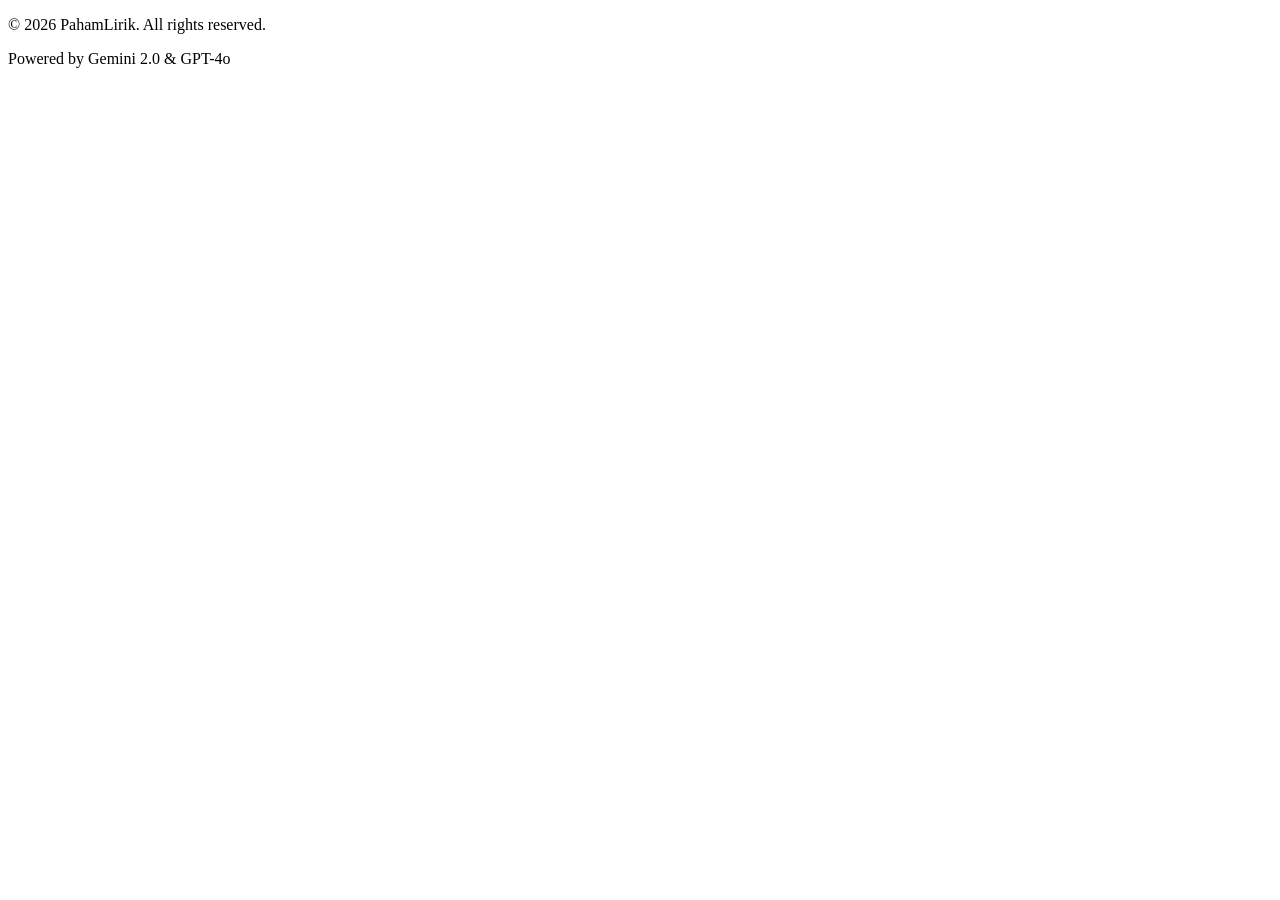
<file: src/main/resources/templates/fragments/footer.html>
<!DOCTYPE html>
<html xmlns:th="http://www.thymeleaf.org">
<head>
</head>
<body>
    <footer th:fragment="footer" class="border-t border-gray-900 bg-gray-950 py-8 mt-auto">
        <div class="mx-auto max-w-7xl px-4 sm:px-6 lg:px-8">
            <div class="flex flex-col items-center justify-between gap-4 sm:flex-row">
                <p class="text-sm text-gray-500">
                    &copy; 2026 PahamLirik. All rights reserved.
                </p>
                <div class="flex items-center gap-1 text-sm text-gray-500">
                    <span>Powered by</span>
                    <span class="font-medium text-gray-400">Gemini 2.0</span>
                    <span>&amp;</span>
                    <span class="font-medium text-gray-400">GPT-4o</span>
                </div>
            </div>
        </div>
    </footer>
</body>
</html>
</file>
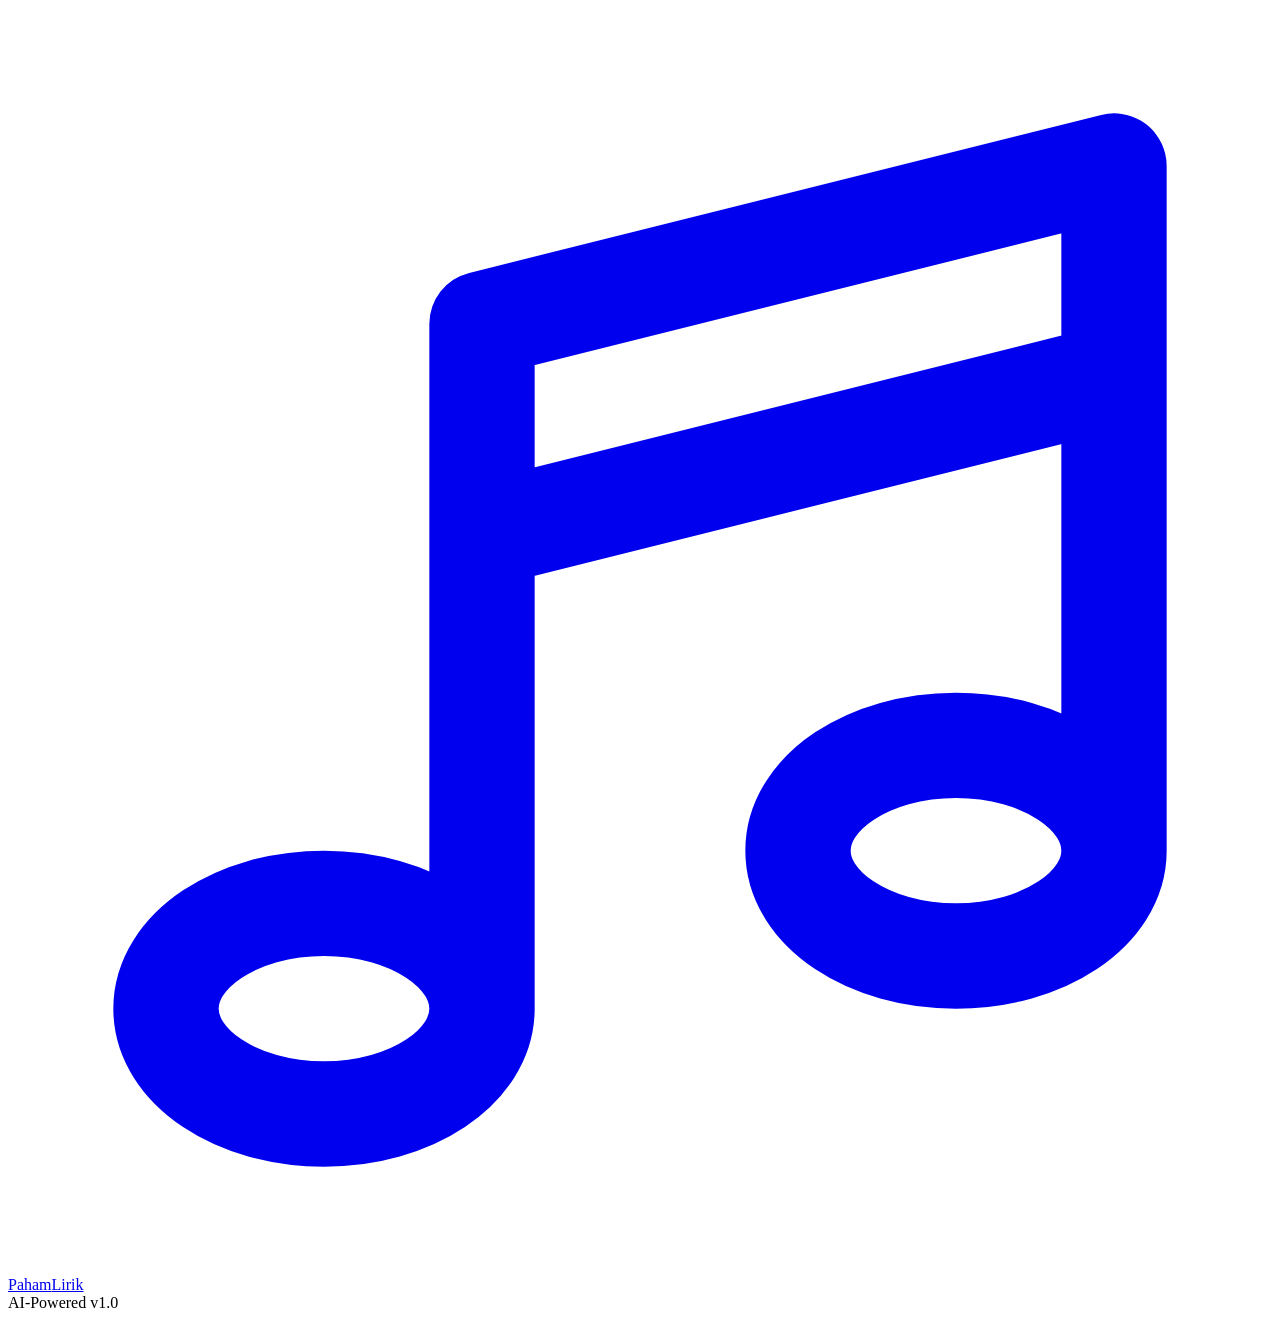
<file: src/main/resources/templates/fragments/header.html>
<!DOCTYPE html>
<html xmlns:th="http://www.thymeleaf.org">
<head>
</head>
<body>
    <header th:fragment="header" class="sticky top-0 z-40 w-full border-b border-gray-800 bg-gray-950/80 backdrop-blur-md">
        <div class="mx-auto flex max-w-7xl h-16 items-center justify-between px-4 sm:px-6 lg:px-8">
            <a href="/" class="flex items-center space-x-2 group">
                <!-- Music Icon SVG -->
                <div class="flex h-10 w-10 items-center justify-center rounded-xl bg-indigo-600/10 border border-indigo-500/20 group-hover:border-indigo-500/40 transition-colors">
                    <svg class="h-6 w-6 text-indigo-500 group-hover:text-indigo-400 transition-colors" fill="none" viewBox="0 0 24 24" stroke-width="2" stroke="currentColor">
                        <path stroke-linecap="round" stroke-linejoin="round" d="M9 19V6l12-3v13M9 19c0 1.105-1.343 2-3 2s-3-.895-3-2 1.343-2 3-2 3 .895 3 2zm12-3c0 1.105-1.343 2-3 2s-3-.895-3-2 1.343-2 3-2 3 .895 3 2zM9 10l12-3" />
                    </svg>
                </div>
                <span class="text-xl font-extrabold tracking-tight text-white font-heading">
                    Paham<span class="text-gradient">Lirik</span>
                </span>
            </a>
            <div class="flex items-center space-x-4">
                <span class="inline-flex items-center rounded-full bg-indigo-500/10 px-2.5 py-0.5 text-xs font-medium text-indigo-400 ring-1 ring-inset ring-indigo-500/20">
                    AI-Powered v1.0
                </span>
            </div>
        </div>
    </header>
</body>
</html>
</file>
